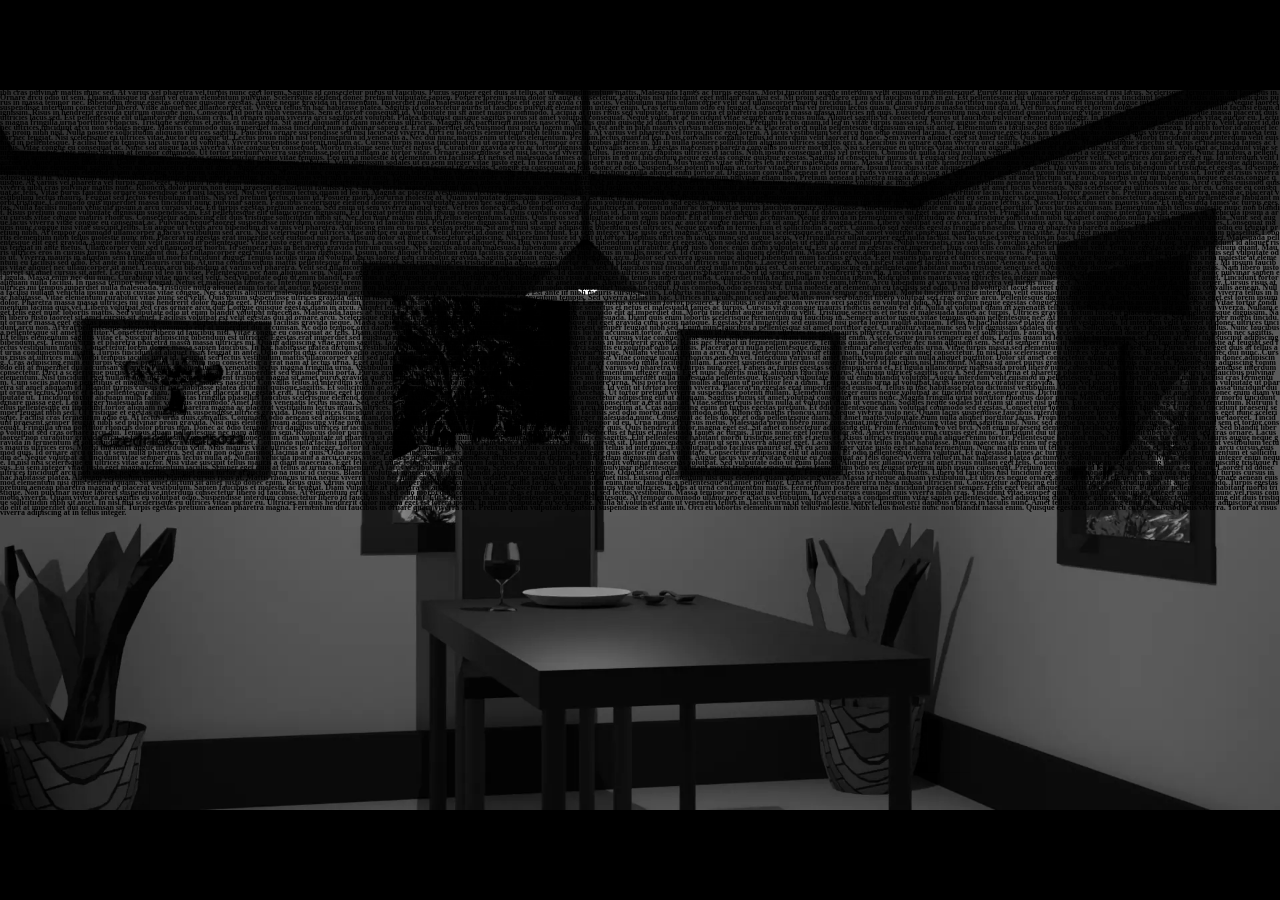
<file: text-image/index.html>
<!DOCTYPE html>

<html>

<head>
    <title>me</title>
    <meta name="viewport" content="width=device-width, initial-scale=1.0">
    <link rel="stylesheet" href="style.css">
</head>

<body>
    <div class="image-div">
        <p class="image-div-text">
            Lorem ipsum dolor sit amet, consectetur adipiscing elit, sed do eiusmod tempor incididunt ut labore et
            dolore magna aliqua. Ut enim blandit volutpat maecenas volutpat blandit aliquam etiam. Non odio euismod
            lacinia at quis risus sed vulputate. Vitae turpis massa sed elementum tempus egestas. Aliquam eleifend mi in
            nulla posuere. Ut sem nulla pharetra diam sit amet nisl suscipit. Pellentesque adipiscing commodo elit at.
            Nibh sed pulvinar proin gravida hendrerit lectus a. Nulla facilisi etiam dignissim diam quis enim lobortis
            scelerisque fermentum. Congue mauris rhoncus aenean vel elit scelerisque mauris pellentesque. Adipiscing
            diam donec adipiscing tristique risus. Amet nulla facilisi morbi tempus iaculis urna id volutpat lacus. Sem
            fringilla ut morbi tincidunt augue interdum velit. Porttitor rhoncus dolor purus non enim. In eu mi bibendum
            neque egestas congue. Id porta nibh venenatis cras sed. Aliquam eleifend mi in nulla posuere sollicitudin
            aliquam ultrices. Amet nulla facilisi morbi tempus iaculis urna id volutpat lacus. Neque ornare aenean
            euismod elementum nisi.

            Tincidunt ornare massa eget egestas purus viverra accumsan in nisl. Non pulvinar neque laoreet suspendisse
            interdum consectetur libero id. Ipsum consequat nisl vel pretium lectus. Condimentum vitae sapien
            pellentesque habitant morbi. Integer eget aliquet nibh praesent tristique magna sit amet. Cum sociis natoque
            penatibus et magnis dis parturient montes nascetur. Lorem ipsum dolor sit amet consectetur. Lacus vestibulum
            sed arcu non odio euismod. Adipiscing elit pellentesque habitant morbi tristique senectus et netus et. Dis
            parturient montes nascetur ridiculus. Massa massa ultricies mi quis hendrerit dolor magna eget est.
            Condimentum id venenatis a condimentum vitae sapien pellentesque habitant morbi. Euismod in pellentesque
            massa placerat duis ultricies lacus sed. Volutpat maecenas volutpat blandit aliquam etiam erat velit
            scelerisque in. Amet nulla facilisi morbi tempus iaculis urna id. Feugiat scelerisque varius morbi enim nunc
            faucibus a pellentesque sit. Pretium vulputate sapien nec sagittis aliquam malesuada bibendum arcu. Ultrices
            neque ornare aenean euismod.

            Elit ullamcorper dignissim cras tincidunt lobortis. A cras semper auctor neque vitae tempus. Non odio
            euismod lacinia at quis risus sed vulputate. Turpis in eu mi bibendum neque egestas congue quisque egestas.
            Fames ac turpis egestas integer eget aliquet nibh praesent. Ullamcorper velit sed ullamcorper morbi. Ligula
            ullamcorper malesuada proin libero nunc consequat. Cras fermentum odio eu feugiat pretium nibh ipsum
            consequat. Odio tempor orci dapibus ultrices. Eu scelerisque felis imperdiet proin fermentum leo. Diam ut
            venenatis tellus in metus vulputate eu scelerisque. In ante metus dictum at tempor. Turpis cursus in hac
            habitasse platea dictumst quisque. Ac turpis egestas integer eget aliquet nibh. Gravida quis blandit turpis
            cursus in hac habitasse platea. Scelerisque felis imperdiet proin fermentum leo vel orci porta non. Tortor
            consequat id porta nibh venenatis cras sed felis. Nisi quis eleifend quam adipiscing.

            Etiam erat velit scelerisque in dictum non. Quis varius quam quisque id diam vel quam elementum. Ut etiam
            sit amet nisl purus in mollis. Massa sed elementum tempus egestas. Odio facilisis mauris sit amet massa. Id
            semper risus in hendrerit gravida rutrum quisque non. In mollis nunc sed id semper risus in. Morbi tristique
            senectus et netus et malesuada fames ac turpis. Venenatis urna cursus eget nunc scelerisque viverra mauris
            in aliquam. Mattis rhoncus urna neque viverra justo nec. Mi ipsum faucibus vitae aliquet nec ullamcorper
            sit.

            Faucibus pulvinar elementum integer enim neque. Consectetur purus ut faucibus pulvinar. Nulla pellentesque
            dignissim enim sit amet. In cursus turpis massa tincidunt dui. Varius sit amet mattis vulputate enim nulla
            aliquet porttitor. Consequat mauris nunc congue nisi vitae suscipit tellus. Suscipit tellus mauris a diam
            maecenas sed enim. Eget duis at tellus at urna condimentum mattis. Sagittis vitae et leo duis. Orci dapibus
            ultrices in iaculis. Nibh sit amet commodo nulla facilisi nullam vehicula. Arcu bibendum at varius vel
            pharetra vel turpis nunc eget.

            Diam maecenas sed enim ut sem viverra. Consectetur a erat nam at lectus urna. Arcu risus quis varius quam
            quisque id diam. Bibendum est ultricies integer quis auctor elit sed vulputate mi. Massa enim nec dui nunc
            mattis enim ut. Auctor neque vitae tempus quam pellentesque. Fermentum et sollicitudin ac orci phasellus
            egestas tellus. Tortor aliquam nulla facilisi cras fermentum odio eu feugiat pretium. Diam sollicitudin
            tempor id eu nisl nunc mi. Scelerisque fermentum dui faucibus in. Amet dictum sit amet justo donec enim
            diam. Arcu odio ut sem nulla pharetra diam sit amet. Tellus pellentesque eu tincidunt tortor aliquam nulla
            facilisi cras fermentum. Velit egestas dui id ornare arcu odio ut sem.

            Condimentum vitae sapien pellentesque habitant morbi tristique senectus. Pretium lectus quam id leo in vitae
            turpis massa. Integer quis auctor elit sed vulputate. A lacus vestibulum sed arcu non odio euismod. Rutrum
            tellus pellentesque eu tincidunt. Mi ipsum faucibus vitae aliquet nec ullamcorper sit amet risus. Feugiat
            pretium nibh ipsum consequat nisl vel pretium lectus quam. Fames ac turpis egestas sed tempus urna et
            pharetra pharetra. Lacus luctus accumsan tortor posuere. Aenean sed adipiscing diam donec adipiscing
            tristique. Cras ornare arcu dui vivamus. Platea dictumst quisque sagittis purus sit amet volutpat consequat
            mauris. Sed arcu non odio euismod lacinia. Non diam phasellus vestibulum lorem. Scelerisque in dictum non
            consectetur a erat. At risus viverra adipiscing at in tellus integer. Suspendisse faucibus interdum posuere
            lorem ipsum dolor sit. Etiam sit amet nisl purus in mollis nunc sed. Eget mi proin sed libero enim.

            Libero enim sed faucibus turpis in. Fermentum et sollicitudin ac orci phasellus egestas tellus. Iaculis eu
            non diam phasellus vestibulum lorem sed. Non odio euismod lacinia at. Adipiscing enim eu turpis egestas
            pretium aenean pharetra magna ac. Mi ipsum faucibus vitae aliquet nec ullamcorper sit. Netus et malesuada
            fames ac turpis egestas integer eget. Egestas pretium aenean pharetra magna ac placerat. Blandit turpis
            cursus in hac habitasse. Ornare massa eget egestas purus viverra accumsan. Consectetur adipiscing elit
            pellentesque habitant. Pulvinar elementum integer enim neque volutpat ac tincidunt. Nam aliquam sem et
            tortor.

            Elementum nibh tellus molestie nunc non blandit massa. Cursus vitae congue mauris rhoncus aenean vel. Sit
            amet purus gravida quis blandit. Eget velit aliquet sagittis id consectetur purus. Nisi scelerisque eu
            ultrices vitae. Euismod quis viverra nibh cras pulvinar mattis nunc sed. At varius vel pharetra vel turpis
            nunc eget lorem. Sagittis id consectetur purus ut faucibus. Purus semper eget duis at tellus at urna
            condimentum mattis. Malesuada fames ac turpis egestas. Morbi tincidunt augue interdum velit euismod in
            pellentesque. Purus faucibus ornare suspendisse sed nisi lacus.

            Scelerisque fermentum dui faucibus in. Ornare arcu odio ut sem. Quam quisque id diam vel quam elementum
            pulvinar. Scelerisque eleifend donec pretium vulputate sapien. Posuere lorem ipsum dolor sit amet
            consectetur. Faucibus nisl tincidunt eget nullam non nisi est. Mi proin sed libero enim sed faucibus turpis
            in eu. Est pellentesque elit ullamcorper dignissim cras tincidunt lobortis. Mattis aliquam faucibus purus in
            massa tempor nec. Bibendum neque egestas congue quisque egestas. Augue neque gravida in fermentum.

            Imperdiet nulla malesuada pellentesque elit eget gravida cum sociis. Vestibulum mattis ullamcorper velit sed
            ullamcorper morbi tincidunt. Leo duis ut diam quam nulla porttitor massa id. Fringilla ut morbi tincidunt
            augue interdum velit euismod in. Neque laoreet suspendisse interdum consectetur libero. Vitae aliquet nec
            ullamcorper sit. Viverra tellus in hac habitasse platea. Sagittis id consectetur purus ut faucibus pulvinar
            elementum integer enim. Cras fermentum odio eu feugiat. Consequat nisl vel pretium lectus quam. Cursus
            turpis massa tincidunt dui ut. Vel turpis nunc eget lorem dolor sed. Ullamcorper eget nulla facilisi etiam
            dignissim.

            Risus in hendrerit gravida rutrum quisque non. Consequat id porta nibh venenatis. Sem et tortor consequat
            id. Vulputate mi sit amet mauris commodo. Lacinia at quis risus sed vulputate. Tempus urna et pharetra
            pharetra massa massa ultricies mi quis. Euismod elementum nisi quis eleifend quam adipiscing vitae proin.
            Euismod in pellentesque massa placerat duis ultricies lacus sed. Est pellentesque elit ullamcorper dignissim
            cras. In ornare quam viverra orci sagittis eu volutpat. Platea dictumst quisque sagittis purus sit amet
            volutpat consequat. Neque volutpat ac tincidunt vitae semper quis lectus nulla. Aliquet sagittis id
            consectetur purus ut faucibus pulvinar elementum integer. In nisl nisi scelerisque eu ultrices vitae auctor
            eu. Lectus magna fringilla urna porttitor rhoncus.

            Tristique senectus et netus et malesuada. Sit amet aliquam id diam maecenas ultricies. Magnis dis parturient
            montes nascetur. Varius quam quisque id diam vel quam elementum. Pretium lectus quam id leo in vitae turpis
            massa sed. Auctor augue mauris augue neque gravida. Turpis egestas pretium aenean pharetra. Velit laoreet id
            donec ultrices tincidunt arcu non sodales neque. Mauris commodo quis imperdiet massa tincidunt nunc pulvinar
            sapien et. Erat imperdiet sed euismod nisi porta lorem mollis. In est ante in nibh mauris cursus mattis
            molestie a. Placerat orci nulla pellentesque dignissim enim sit amet. Elementum eu facilisis sed odio morbi
            quis commodo odio aenean. Id nibh tortor id aliquet lectus proin nibh nisl. Nulla posuere sollicitudin
            aliquam ultrices sagittis. Faucibus ornare suspendisse sed nisi lacus sed viverra. Orci eu lobortis
            elementum nibh tellus molestie. At varius vel pharetra vel turpis nunc eget lorem.

            A lacus vestibulum sed arcu non odio euismod lacinia. Congue quisque egestas diam in arcu cursus euismod
            quis viverra. Faucibus purus in massa tempor nec feugiat. Nisi scelerisque eu ultrices vitae auctor eu augue
            ut. Lectus proin nibh nisl condimentum id venenatis a. Nec dui nunc mattis enim ut tellus elementum. Pretium
            lectus quam id leo. Duis convallis convallis tellus id interdum velit laoreet id donec. Sem viverra aliquet
            eget sit amet tellus. Quis hendrerit dolor magna eget. Morbi tincidunt augue interdum velit euismod in
            pellentesque. Facilisi morbi tempus iaculis urna id volutpat. Viverra suspendisse potenti nullam ac. Cursus
            turpis massa tincidunt dui ut ornare lectus. Tempor orci dapibus ultrices in.

            Mi in nulla posuere sollicitudin aliquam ultrices sagittis orci a. Faucibus in ornare quam viverra orci
            sagittis eu volutpat odio. Morbi tristique senectus et netus et malesuada fames ac turpis. Vitae congue eu
            consequat ac. Nunc sed augue lacus viverra vitae congue eu consequat. Morbi tristique senectus et netus et.
            Curabitur gravida arcu ac tortor dignissim convallis aenean. Egestas maecenas pharetra convallis posuere
            morbi leo. Nisi scelerisque eu ultrices vitae auctor eu augue. Justo laoreet sit amet cursus sit amet dictum
            sit. Volutpat ac tincidunt vitae semper quis lectus. Ante metus dictum at tempor commodo. Ut tortor pretium
            viverra suspendisse potenti nullam ac tortor vitae. Ornare suspendisse sed nisi lacus sed viverra tellus.
            Tempor orci dapibus ultrices in iaculis. Nibh ipsum consequat nisl vel pretium.

            Commodo nulla facilisi nullam vehicula ipsum a arcu. Orci a scelerisque purus semper eget. Nunc faucibus a
            pellentesque sit amet porttitor eget. Gravida neque convallis a cras semper auctor neque vitae tempus. Leo
            urna molestie at elementum eu facilisis. Et netus et malesuada fames ac. Turpis in eu mi bibendum neque
            egestas congue quisque egestas. Sagittis id consectetur purus ut. Feugiat sed lectus vestibulum mattis
            ullamcorper velit. Nec ultrices dui sapien eget mi. Id interdum velit laoreet id donec ultrices tincidunt.
            Dolor sit amet consectetur adipiscing elit pellentesque habitant. Velit dignissim sodales ut eu sem integer
            vitae justo eget. In fermentum posuere urna nec tincidunt. Mus mauris vitae ultricies leo integer malesuada
            nunc. Massa ultricies mi quis hendrerit dolor magna eget. Mauris cursus mattis molestie a iaculis at erat
            pellentesque adipiscing. Enim ut tellus elementum sagittis. Sem nulla pharetra diam sit amet.

            Augue neque gravida in fermentum. Lectus sit amet est placerat in egestas. Congue eu consequat ac felis
            donec et odio. Suspendisse potenti nullam ac tortor vitae purus faucibus ornare. Ipsum faucibus vitae
            aliquet nec ullamcorper sit amet. Dui vivamus arcu felis bibendum ut tristique et egestas. Id semper risus
            in hendrerit. Quis eleifend quam adipiscing vitae proin sagittis nisl rhoncus. Mauris nunc congue nisi vitae
            suscipit tellus. Risus viverra adipiscing at in. Sed risus ultricies tristique nulla aliquet enim tortor at.

            Dignissim convallis aenean et tortor at risus viverra adipiscing at. Ullamcorper malesuada proin libero nunc
            consequat interdum varius sit. Tortor at risus viverra adipiscing at in. Morbi enim nunc faucibus a
            pellentesque sit amet porttitor. Facilisi nullam vehicula ipsum a arcu. Vestibulum mattis ullamcorper velit
            sed ullamcorper morbi. Quisque id diam vel quam elementum pulvinar etiam non. Pretium aenean pharetra magna
            ac placerat. Sit amet cursus sit amet dictum sit. Faucibus turpis in eu mi bibendum neque egestas congue
            quisque. At varius vel pharetra vel turpis nunc eget. Porttitor leo a diam sollicitudin. Vulputate ut
            pharetra sit amet. Pharetra pharetra massa massa ultricies mi quis hendrerit. Ac ut consequat semper viverra
            nam libero. Elementum integer enim neque volutpat ac tincidunt vitae. Egestas pretium aenean pharetra magna
            ac placerat vestibulum lectus.

            Arcu cursus euismod quis viverra nibh cras pulvinar mattis nunc. Rhoncus dolor purus non enim praesent
            elementum facilisis leo. Cursus turpis massa tincidunt dui. Viverra maecenas accumsan lacus vel facilisis
            volutpat est. Nunc non blandit massa enim nec dui nunc. Consectetur adipiscing elit ut aliquam purus sit
            amet luctus venenatis. Nisi scelerisque eu ultrices vitae auctor eu. Congue eu consequat ac felis. Vitae
            purus faucibus ornare suspendisse sed nisi lacus sed. Nisl vel pretium lectus quam id leo in. Magna ac
            placerat vestibulum lectus mauris ultrices eros. Malesuada pellentesque elit eget gravida cum sociis
            natoque. Mauris vitae ultricies leo integer malesuada nunc. Porttitor lacus luctus accumsan tortor posuere
            ac. Pretium aenean pharetra magna ac placerat vestibulum lectus mauris. Feugiat sed lectus vestibulum
            mattis. Nisl vel pretium lectus quam id.

            Posuere morbi leo urna molestie at. Quam vulputate dignissim suspendisse in est ante in nibh mauris.
            Molestie a iaculis at erat pellentesque adipiscing commodo elit at. Dignissim sodales ut eu sem integer
            vitae justo. Dolor sit amet consectetur adipiscing elit pellentesque habitant morbi tristique. Commodo quis
            imperdiet massa tincidunt nunc pulvinar sapien. Faucibus scelerisque eleifend donec pretium vulputate sapien
            nec sagittis. Odio pellentesque diam volutpat commodo sed egestas. Mauris ultrices eros in cursus turpis
            massa tincidunt dui ut. Tincidunt dui ut ornare lectus sit. Nascetur ridiculus mus mauris vitae. Et
            malesuada fames ac turpis egestas. Nulla facilisi nullam vehicula ipsum a arcu cursus vitae. Eu turpis
            egestas pretium aenean. Sed enim ut sem viverra aliquet eget.

            Vel eros donec ac odio tempor orci dapibus ultrices in. Potenti nullam ac tortor vitae purus faucibus ornare
            suspendisse. Amet mattis vulputate enim nulla aliquet porttitor lacus luctus accumsan. Elementum nibh tellus
            molestie nunc non blandit. Risus pretium quam vulputate dignissim suspendisse in. Est pellentesque elit
            ullamcorper dignissim. Eu feugiat pretium nibh ipsum consequat nisl. Duis convallis convallis tellus id. Cum
            sociis natoque penatibus et magnis dis parturient. Id diam maecenas ultricies mi eget mauris pharetra et.
            Fringilla ut morbi tincidunt augue interdum velit euismod in. Vehicula ipsum a arcu cursus vitae congue
            mauris rhoncus. Consectetur adipiscing elit duis tristique sollicitudin nibh sit. Nec dui nunc mattis enim
            ut tellus elementum sagittis. Quis risus sed vulputate odio ut enim blandit. Elit at imperdiet dui accumsan.
            Neque gravida in fermentum et sollicitudin ac orci. Tristique sollicitudin nibh sit amet commodo nulla
            facilisi nullam vehicula. Nunc sed augue lacus viverra vitae congue eu consequat ac. Pulvinar neque laoreet
            suspendisse interdum consectetur libero id faucibus nisl.

            Pellentesque dignissim enim sit amet venenatis. Quisque non tellus orci ac auctor augue mauris. Est sit amet
            facilisis magna etiam. Libero volutpat sed cras ornare arcu dui vivamus arcu. Nisl suscipit adipiscing
            bibendum est ultricies. Consequat mauris nunc congue nisi vitae suscipit tellus. Eu augue ut lectus arcu
            bibendum at varius vel pharetra. Adipiscing enim eu turpis egestas pretium. Sit amet nisl suscipit
            adipiscing bibendum est ultricies. Neque gravida in fermentum et sollicitudin ac orci. Commodo sed egestas
            egestas fringilla phasellus. Urna et pharetra pharetra massa. Facilisi cras fermentum odio eu feugiat
            pretium nibh. At tempor commodo ullamcorper a lacus vestibulum sed arcu. Nisi scelerisque eu ultrices vitae
            auctor eu augue ut. Velit laoreet id donec ultrices tincidunt.

            Eu sem integer vitae justo eget magna. Accumsan in nisl nisi scelerisque eu ultrices. Sit amet volutpat
            consequat mauris nunc congue nisi vitae. Justo eget magna fermentum iaculis eu non diam phasellus. Lobortis
            elementum nibh tellus molestie nunc non. Placerat in egestas erat imperdiet sed euismod nisi porta. Ipsum
            dolor sit amet consectetur adipiscing. Nisl pretium fusce id velit ut tortor. Dapibus ultrices in iaculis
            nunc sed augue lacus. Vel fringilla est ullamcorper eget nulla facilisi. Nisi lacus sed viverra tellus in
            hac. Ultricies mi quis hendrerit dolor magna eget. Malesuada pellentesque elit eget gravida. Augue interdum
            velit euismod in pellentesque. Vitae justo eget magna fermentum. Lacus sed turpis tincidunt id aliquet
            risus. Dui vivamus arcu felis bibendum ut tristique et egestas. Non sodales neque sodales ut etiam sit amet
            nisl purus. Nibh venenatis cras sed felis. Faucibus a pellentesque sit amet porttitor eget dolor.

            Turpis tincidunt id aliquet risus feugiat in ante metus. Ullamcorper velit sed ullamcorper morbi. Id semper
            risus in hendrerit gravida rutrum quisque. Nec sagittis aliquam malesuada bibendum arcu vitae elementum
            curabitur. Amet justo donec enim diam vulputate ut. Est placerat in egestas erat imperdiet. Duis convallis
            convallis tellus id interdum velit. Tempus egestas sed sed risus pretium quam. Mauris ultrices eros in
            cursus turpis massa tincidunt dui. Est ullamcorper eget nulla facilisi etiam dignissim. Ipsum nunc aliquet
            bibendum enim facilisis gravida neque. Amet nisl purus in mollis nunc sed. Id cursus metus aliquam eleifend
            mi. Massa id neque aliquam vestibulum morbi blandit cursus risus. Purus in massa tempor nec. Euismod lacinia
            at quis risus sed vulputate odio ut. Viverra mauris in aliquam sem fringilla ut morbi tincidunt augue.
            Tempus iaculis urna id volutpat lacus laoreet non curabitur gravida. Sagittis aliquam malesuada bibendum
            arcu. Dolor sed viverra ipsum nunc aliquet bibendum enim facilisis gravida.

            Eget mauris pharetra et ultrices neque ornare. Faucibus ornare suspendisse sed nisi. Morbi leo urna molestie
            at elementum eu facilisis sed odio. Est ante in nibh mauris cursus. At urna condimentum mattis pellentesque
            id nibh tortor id. Sed risus ultricies tristique nulla aliquet enim tortor at. Morbi blandit cursus risus at
            ultrices mi tempus. Laoreet sit amet cursus sit. Non nisi est sit amet facilisis magna etiam. Aenean sed
            adipiscing diam donec adipiscing tristique risus nec. Mi ipsum faucibus vitae aliquet nec ullamcorper sit
            amet. Lectus arcu bibendum at varius vel pharetra. Velit sed ullamcorper morbi tincidunt. Iaculis eu non
            diam phasellus vestibulum lorem sed. Id faucibus nisl tincidunt eget nullam non nisi est. Consectetur
            adipiscing elit pellentesque habitant morbi tristique senectus et. Quis vel eros donec ac. Amet est placerat
            in egestas. Nam libero justo laoreet sit amet cursus sit amet. Lectus quam id leo in vitae.

            Pellentesque nec nam aliquam sem. Nullam eget felis eget nunc lobortis mattis aliquam faucibus purus. Id
            diam maecenas ultricies mi eget mauris pharetra et. Sed id semper risus in hendrerit gravida. Tincidunt
            ornare massa eget egestas. A diam maecenas sed enim. Imperdiet massa tincidunt nunc pulvinar sapien et
            ligula. Massa enim nec dui nunc. Curabitur vitae nunc sed velit. Sed vulputate odio ut enim blandit.

            Faucibus a pellentesque sit amet porttitor. Morbi blandit cursus risus at ultrices mi tempus imperdiet
            nulla. Commodo nulla facilisi nullam vehicula ipsum. Ridiculus mus mauris vitae ultricies leo integer
            malesuada. Adipiscing elit ut aliquam purus sit amet. Tincidunt tortor aliquam nulla facilisi. In massa
            tempor nec feugiat. Netus et malesuada fames ac. Interdum posuere lorem ipsum dolor. Integer quis auctor
            elit sed vulputate mi sit amet mauris. Aliquet risus feugiat in ante metus.

            Ultricies tristique nulla aliquet enim tortor. Arcu bibendum at varius vel pharetra vel turpis nunc eget.
            Nunc pulvinar sapien et ligula ullamcorper. Cursus risus at ultrices mi tempus imperdiet nulla malesuada.
            Tristique nulla aliquet enim tortor at auctor. Molestie nunc non blandit massa enim nec. Mi sit amet mauris
            commodo quis imperdiet massa tincidunt. Quis commodo odio aenean sed. Urna molestie at elementum eu
            facilisis sed odio. Urna id volutpat lacus laoreet non curabitur gravida.

            Ac tortor dignissim convallis aenean. Nulla facilisi nullam vehicula ipsum a arcu cursus vitae congue. Nec
            sagittis aliquam malesuada bibendum arcu vitae. Condimentum lacinia quis vel eros donec. Est ante in nibh
            mauris cursus mattis. Lobortis mattis aliquam faucibus purus in massa tempor nec feugiat. Morbi tincidunt
            augue interdum velit euismod in pellentesque. Suspendisse sed nisi lacus sed viverra tellus in hac
            habitasse. Vitae elementum curabitur vitae nunc sed velit. Quis ipsum suspendisse ultrices gravida dictum
            fusce ut placerat. In vitae turpis massa sed elementum tempus. Sed viverra tellus in hac. Ultrices in
            iaculis nunc sed augue.

            Mattis nunc sed blandit libero volutpat sed cras ornare arcu. Pellentesque dignissim enim sit amet venenatis
            urna. Magna eget est lorem ipsum dolor. Pharetra massa massa ultricies mi quis hendrerit dolor magna eget.
            Porttitor leo a diam sollicitudin tempor id eu nisl nunc. Nec feugiat nisl pretium fusce id velit ut. Lacus
            luctus accumsan tortor posuere. Faucibus in ornare quam viverra orci sagittis eu volutpat odio. Mi bibendum
            neque egestas congue quisque egestas. Lectus mauris ultrices eros in. Vitae tortor condimentum lacinia quis
            vel. Libero volutpat sed cras ornare arcu dui. Congue quisque egestas diam in arcu. Aliquet lectus proin
            nibh nisl condimentum id venenatis. Tristique senectus et netus et malesuada fames ac turpis. Cursus vitae
            congue mauris rhoncus aenean vel elit. Nulla at volutpat diam ut venenatis tellus in metus. A diam maecenas
            sed enim ut sem viverra. Nullam eget felis eget nunc lobortis mattis.

            Sed vulputate odio ut enim blandit volutpat maecenas. Malesuada fames ac turpis egestas integer eget aliquet
            nibh praesent. Adipiscing commodo elit at imperdiet dui. Morbi tincidunt augue interdum velit. Tristique
            senectus et netus et malesuada fames ac turpis. Ultrices gravida dictum fusce ut placerat orci nulla
            pellentesque dignissim. Nam libero justo laoreet sit amet cursus sit amet. Facilisis volutpat est velit
            egestas dui id ornare arcu. Scelerisque eleifend donec pretium vulputate sapien nec sagittis aliquam
            malesuada. Diam quis enim lobortis scelerisque fermentum dui faucibus in. Semper auctor neque vitae tempus
            quam pellentesque nec. At tempor commodo ullamcorper a. Sed ullamcorper morbi tincidunt ornare massa eget
            egestas purus.

            Viverra ipsum nunc aliquet bibendum enim facilisis gravida neque. Massa sapien faucibus et molestie ac
            feugiat sed lectus. Pellentesque elit eget gravida cum sociis natoque. Egestas erat imperdiet sed euismod
            nisi porta lorem mollis aliquam. Tellus in hac habitasse platea dictumst vestibulum. Id interdum velit
            laoreet id donec ultrices tincidunt arcu non. At erat pellentesque adipiscing commodo elit at imperdiet dui
            accumsan. Ac odio tempor orci dapibus ultrices. Fermentum posuere urna nec tincidunt praesent semper feugiat
            nibh sed. Enim nunc faucibus a pellentesque sit amet porttitor eget. Curabitur vitae nunc sed velit
            dignissim sodales ut eu sem. Sollicitudin ac orci phasellus egestas tellus. Nunc faucibus a pellentesque sit
            amet porttitor. Consectetur libero id faucibus nisl. Vitae congue eu consequat ac felis.

            Diam quam nulla porttitor massa id neque aliquam. Porttitor lacus luctus accumsan tortor. Amet aliquam id
            diam maecenas ultricies mi eget mauris pharetra. Gravida in fermentum et sollicitudin. Faucibus scelerisque
            eleifend donec pretium vulputate sapien nec sagittis. Ut tellus elementum sagittis vitae et. Suscipit
            adipiscing bibendum est ultricies. Egestas erat imperdiet sed euismod nisi porta. Proin libero nunc
            consequat interdum. Ipsum a arcu cursus vitae congue. Vitae suscipit tellus mauris a diam maecenas sed enim.
            A scelerisque purus semper eget duis. Lectus quam id leo in vitae turpis massa sed. Diam sit amet nisl
            suscipit adipiscing bibendum est. Tempus urna et pharetra pharetra massa massa ultricies mi. Quam adipiscing
            vitae proin sagittis. Iaculis eu non diam phasellus. In mollis nunc sed id semper risus in hendrerit
            gravida.

            Risus nec feugiat in fermentum posuere. Tempus quam pellentesque nec nam aliquam sem. Sed id semper risus in
            hendrerit gravida. Sapien faucibus et molestie ac feugiat sed lectus vestibulum mattis. Consectetur lorem
            donec massa sapien faucibus. In hac habitasse platea dictumst vestibulum rhoncus est pellentesque. In ornare
            quam viverra orci sagittis eu volutpat odio facilisis. Placerat orci nulla pellentesque dignissim enim sit
            amet venenatis urna. Vitae turpis massa sed elementum tempus egestas sed sed risus. Purus semper eget duis
            at tellus at urna condimentum mattis.

            Turpis tincidunt id aliquet risus feugiat in ante. Odio morbi quis commodo odio aenean sed adipiscing diam
            donec. Leo vel orci porta non pulvinar neque. Nullam vehicula ipsum a arcu. Quam elementum pulvinar etiam
            non. Ipsum dolor sit amet consectetur. In nisl nisi scelerisque eu ultrices vitae auctor eu. Blandit massa
            enim nec dui nunc. Cursus risus at ultrices mi. Morbi tempus iaculis urna id. Feugiat sed lectus vestibulum
            mattis ullamcorper velit sed ullamcorper morbi. Sed ullamcorper morbi tincidunt ornare massa. Vitae congue
            mauris rhoncus aenean vel. Interdum varius sit amet mattis vulputate enim nulla aliquet porttitor. Dolor sit
            amet consectetur adipiscing. Aenean sed adipiscing diam donec adipiscing. Cras adipiscing enim eu turpis
            egestas pretium. In dictum non consectetur a erat nam at lectus urna. Eget nulla facilisi etiam dignissim.
            Duis tristique sollicitudin nibh sit amet commodo nulla facilisi nullam.

            Laoreet suspendisse interdum consectetur libero id faucibus nisl tincidunt. Magna sit amet purus gravida
            quis blandit turpis cursus in. Pellentesque adipiscing commodo elit at imperdiet dui accumsan sit amet.
            Purus sit amet luctus venenatis lectus magna fringilla urna. Vestibulum mattis ullamcorper velit sed
            ullamcorper morbi tincidunt. At varius vel pharetra vel turpis nunc eget. Fames ac turpis egestas sed tempus
            urna et. Et ligula ullamcorper malesuada proin libero nunc consequat. Non pulvinar neque laoreet suspendisse
            interdum consectetur. Orci a scelerisque purus semper eget duis at tellus at. Erat imperdiet sed euismod
            nisi porta.

            Purus gravida quis blandit turpis cursus in hac. Ut faucibus pulvinar elementum integer enim. Eget nunc
            lobortis mattis aliquam faucibus purus. Aliquam ultrices sagittis orci a. Sed tempus urna et pharetra
            pharetra massa massa ultricies mi. Purus ut faucibus pulvinar elementum. Nisl tincidunt eget nullam non nisi
            est sit amet. Praesent tristique magna sit amet purus gravida quis blandit. Tellus pellentesque eu tincidunt
            tortor. At ultrices mi tempus imperdiet nulla malesuada pellentesque. Risus sed vulputate odio ut enim
            blandit volutpat. Augue interdum velit euismod in pellentesque. Tincidunt tortor aliquam nulla facilisi cras
            fermentum.

            Cum sociis natoque penatibus et magnis dis parturient montes nascetur. Convallis tellus id interdum velit
            laoreet. Eget dolor morbi non arcu. Nec feugiat in fermentum posuere urna. Nisi porta lorem mollis aliquam
            ut porttitor leo a diam. Tempus iaculis urna id volutpat lacus laoreet non curabitur gravida. Varius vel
            pharetra vel turpis nunc. Enim diam vulputate ut pharetra sit amet aliquam id. Blandit turpis cursus in hac
            habitasse platea dictumst quisque sagittis. Et sollicitudin ac orci phasellus egestas. Non arcu risus quis
            varius quam quisque.

            Id velit ut tortor pretium viverra. Placerat in egestas erat imperdiet sed euismod. Tellus in hac habitasse
            platea dictumst vestibulum. Odio eu feugiat pretium nibh ipsum. Turpis massa tincidunt dui ut ornare lectus.
            Donec et odio pellentesque diam. Sit amet est placerat in egestas erat. Turpis nunc eget lorem dolor sed.
            Congue nisi vitae suscipit tellus mauris a diam maecenas. Ut tortor pretium viverra suspendisse potenti
            nullam. Elementum integer enim neque volutpat ac tincidunt vitae semper quis. Dictum non consectetur a erat
            nam.

            Sit amet justo donec enim diam vulputate ut. Tincidunt tortor aliquam nulla facilisi. Egestas fringilla
            phasellus faucibus scelerisque eleifend donec pretium vulputate. At tellus at urna condimentum. Amet
            consectetur adipiscing elit ut aliquam. Sagittis purus sit amet volutpat consequat mauris nunc. Magna
            fringilla urna porttitor rhoncus dolor purus. Mattis ullamcorper velit sed ullamcorper morbi tincidunt
            ornare massa eget. Leo integer malesuada nunc vel risus commodo. Amet luctus venenatis lectus magna. Sed
            egestas egestas fringilla phasellus faucibus scelerisque. Dictum non consectetur a erat nam at. Vitae semper
            quis lectus nulla at volutpat diam ut venenatis. Sodales neque sodales ut etiam sit amet nisl purus. Eu sem
            integer vitae justo eget magna fermentum. Rutrum tellus pellentesque eu tincidunt tortor aliquam nulla.
            Pharetra magna ac placerat vestibulum lectus mauris ultrices.

            Sapien pellentesque habitant morbi tristique. Ut lectus arcu bibendum at. Cras adipiscing enim eu turpis
            egestas pretium. Et odio pellentesque diam volutpat commodo sed egestas. Consectetur lorem donec massa
            sapien faucibus. Urna nec tincidunt praesent semper feugiat nibh sed. Ut tristique et egestas quis ipsum
            suspendisse ultrices gravida. Donec ultrices tincidunt arcu non. Amet consectetur adipiscing elit duis
            tristique. Eu facilisis sed odio morbi quis commodo odio. Rhoncus mattis rhoncus urna neque viverra justo
            nec.

            Quam lacus suspendisse faucibus interdum posuere lorem ipsum. Venenatis urna cursus eget nunc scelerisque.
            Facilisi cras fermentum odio eu. At lectus urna duis convallis. Commodo odio aenean sed adipiscing diam
            donec. Nascetur ridiculus mus mauris vitae ultricies leo integer malesuada nunc. Consequat ac felis donec et
            odio pellentesque diam. Sit amet mattis vulputate enim nulla aliquet porttitor lacus. Proin fermentum leo
            vel orci porta non pulvinar neque laoreet. Tincidunt praesent semper feugiat nibh sed pulvinar proin
            gravida. Nisi quis eleifend quam adipiscing vitae proin sagittis nisl. Vel pretium lectus quam id leo in.
            Diam sollicitudin tempor id eu. Urna nunc id cursus metus. Malesuada proin libero nunc consequat interdum.
            Adipiscing vitae proin sagittis nisl.

            Nunc sed augue lacus viverra vitae congue. Nam aliquam sem et tortor consequat. Fringilla urna porttitor
            rhoncus dolor purus non. Donec ac odio tempor orci dapibus ultrices in iaculis nunc. Sit amet nisl suscipit
            adipiscing bibendum est ultricies integer quis. Quis hendrerit dolor magna eget est. Sit amet consectetur
            adipiscing elit. Proin fermentum leo vel orci. Non enim praesent elementum facilisis leo vel fringilla est
            ullamcorper. Sed blandit libero volutpat sed cras ornare arcu dui. Tempus quam pellentesque nec nam aliquam
            sem. Rhoncus dolor purus non enim praesent elementum. Neque gravida in fermentum et. Senectus et netus et
            malesuada fames ac turpis. Turpis nunc eget lorem dolor sed. Amet venenatis urna cursus eget nunc. Tincidunt
            dui ut ornare lectus. Sed blandit libero volutpat sed cras ornare.

            Lacus laoreet non curabitur gravida arcu ac tortor dignissim convallis. Justo donec enim diam vulputate ut
            pharetra sit amet aliquam. Mi in nulla posuere sollicitudin aliquam ultrices sagittis. Elit pellentesque
            habitant morbi tristique senectus et netus et. Risus ultricies tristique nulla aliquet enim tortor.
            Pellentesque habitant morbi tristique senectus et netus. Mauris augue neque gravida in fermentum et
            sollicitudin ac. Ut sem viverra aliquet eget sit amet. Commodo nulla facilisi nullam vehicula ipsum a.
            Semper viverra nam libero justo laoreet sit amet cursus sit. Diam maecenas sed enim ut sem viverra aliquet
            eget. Lacus sed viverra tellus in hac habitasse. Diam maecenas ultricies mi eget mauris pharetra et ultrices
            neque. Ac placerat vestibulum lectus mauris ultrices eros.

            Morbi tincidunt augue interdum velit. Mus mauris vitae ultricies leo integer. Tortor id aliquet lectus proin
            nibh. Nam at lectus urna duis convallis convallis tellus id interdum. Eu volutpat odio facilisis mauris sit.
            Ut eu sem integer vitae justo eget magna fermentum. Nunc mattis enim ut tellus elementum sagittis vitae et.
            Egestas diam in arcu cursus euismod quis. Id ornare arcu odio ut sem nulla pharetra. Sed arcu non odio
            euismod lacinia at quis. Odio aenean sed adipiscing diam donec adipiscing. Bibendum est ultricies integer
            quis auctor elit sed vulputate. Consectetur adipiscing elit ut aliquam.

            Et odio pellentesque diam volutpat. Et malesuada fames ac turpis egestas maecenas pharetra. Gravida in
            fermentum et sollicitudin ac. Neque volutpat ac tincidunt vitae semper quis lectus nulla at. Nullam vehicula
            ipsum a arcu cursus vitae. Egestas quis ipsum suspendisse ultrices gravida dictum. Facilisi etiam dignissim
            diam quis. Augue lacus viverra vitae congue eu consequat ac felis donec. Viverra tellus in hac habitasse
            platea dictumst vestibulum rhoncus est. Pulvinar elementum integer enim neque. In nisl nisi scelerisque eu
            ultrices vitae auctor. Nisi vitae suscipit tellus mauris a diam maecenas. Eget felis eget nunc lobortis
            mattis aliquam faucibus purus in. Odio ut enim blandit volutpat maecenas volutpat. Sed vulputate odio ut
            enim blandit. Aliquet nec ullamcorper sit amet risus nullam eget felis. Commodo odio aenean sed adipiscing
            diam donec adipiscing tristique risus. Eu sem integer vitae justo eget magna fermentum iaculis.

            Semper eget duis at tellus at urna condimentum. A lacus vestibulum sed arcu non. Scelerisque mauris
            pellentesque pulvinar pellentesque habitant morbi tristique senectus. Cras fermentum odio eu feugiat pretium
            nibh ipsum consequat. Pretium lectus quam id leo in. Non consectetur a erat nam. Laoreet id donec ultrices
            tincidunt arcu non sodales neque sodales. Aliquet enim tortor at auctor urna nunc id cursus. Blandit
            volutpat maecenas volutpat blandit aliquam etiam erat velit scelerisque. Odio ut sem nulla pharetra diam sit
            amet nisl suscipit. Feugiat sed lectus vestibulum mattis. Libero id faucibus nisl tincidunt eget nullam non
            nisi est. Purus gravida quis blandit turpis cursus in hac habitasse platea. Aliquam vestibulum morbi blandit
            cursus risus at. Mattis rhoncus urna neque viverra justo nec ultrices dui sapien. Non sodales neque sodales
            ut etiam sit amet nisl. Euismod elementum nisi quis eleifend quam adipiscing vitae.

            Massa id neque aliquam vestibulum. Et ultrices neque ornare aenean euismod elementum nisi quis eleifend.
            Ornare aenean euismod elementum nisi quis eleifend quam. Sit amet dictum sit amet justo donec enim. Risus
            quis varius quam quisque. Imperdiet dui accumsan sit amet nulla facilisi. Varius morbi enim nunc faucibus a
            pellentesque sit amet porttitor. Urna et pharetra pharetra massa massa ultricies mi. Consectetur adipiscing
            elit duis tristique sollicitudin nibh sit amet commodo. Turpis egestas pretium aenean pharetra magna ac
            placerat vestibulum. Sapien faucibus et molestie ac feugiat. Diam vulputate ut pharetra sit amet aliquam id
            diam. Nascetur ridiculus mus mauris vitae ultricies. Tellus at urna condimentum mattis. Fermentum posuere
            urna nec tincidunt praesent semper. Felis eget velit aliquet sagittis id consectetur. Pulvinar pellentesque
            habitant morbi tristique. Non pulvinar neque laoreet suspendisse interdum consectetur libero id faucibus.

            At elementum eu facilisis sed odio morbi quis commodo. Faucibus et molestie ac feugiat sed lectus
            vestibulum. Massa tempor nec feugiat nisl pretium. In arcu cursus euismod quis viverra nibh cras. Tincidunt
            vitae semper quis lectus nulla at volutpat. Integer malesuada nunc vel risus commodo viverra. Quam viverra
            orci sagittis eu volutpat odio. Suspendisse interdum consectetur libero id faucibus nisl tincidunt. Elit
            scelerisque mauris pellentesque pulvinar pellentesque. At tempor commodo ullamcorper a lacus vestibulum. Id
            venenatis a condimentum vitae sapien pellentesque. Sed adipiscing diam donec adipiscing. Amet consectetur
            adipiscing elit duis tristique sollicitudin nibh sit amet. In nisl nisi scelerisque eu ultrices vitae auctor
            eu. Ultricies mi quis hendrerit dolor magna eget est lorem ipsum. In metus vulputate eu scelerisque. Nulla
            at volutpat diam ut venenatis tellus in. Iaculis urna id volutpat lacus laoreet.

            Tempor orci dapibus ultrices in iaculis nunc. Amet tellus cras adipiscing enim eu. Erat pellentesque
            adipiscing commodo elit at imperdiet dui accumsan sit. Turpis egestas pretium aenean pharetra magna.
            Fermentum dui faucibus in ornare quam viverra orci. Pretium quam vulputate dignissim suspendisse in est ante
            in. Orci eu lobortis elementum nibh tellus molestie. Nibh tellus molestie nunc non blandit massa enim.
            Quisque egestas diam in arcu cursus euismod quis viverra. Tortor at risus viverra adipiscing at in tellus
            integer.
        </p>
    </div>
</body>

</html>
</file>
<file: text-image/style.css>
body{
    margin: 0;
    padding: 0;
}

.image-div{
    background-color: black;
    width: 100%;
    overflow: hidden;
    display: flex;
    max-height: 100vh;
    align-items: center;
    justify-content: center;
}

.image-div-text{
    font-weight: bold;
    font-size: 0.5rem;
    background-image: url("image.webp");
    filter: grayscale(1);
    background-repeat: no-repeat;
    background-size: contain;
    background-position: center;
    -webkit-text-fill-color: rgb(0, 0, 0);
    --webkit-background-clip: text;
    height: 100vh;
    word-break: break-all;
    line-height: 5px;
    max-height: 100vh;
    text-overflow: ellipsis;
    font-family: poppins;
}
</file>
